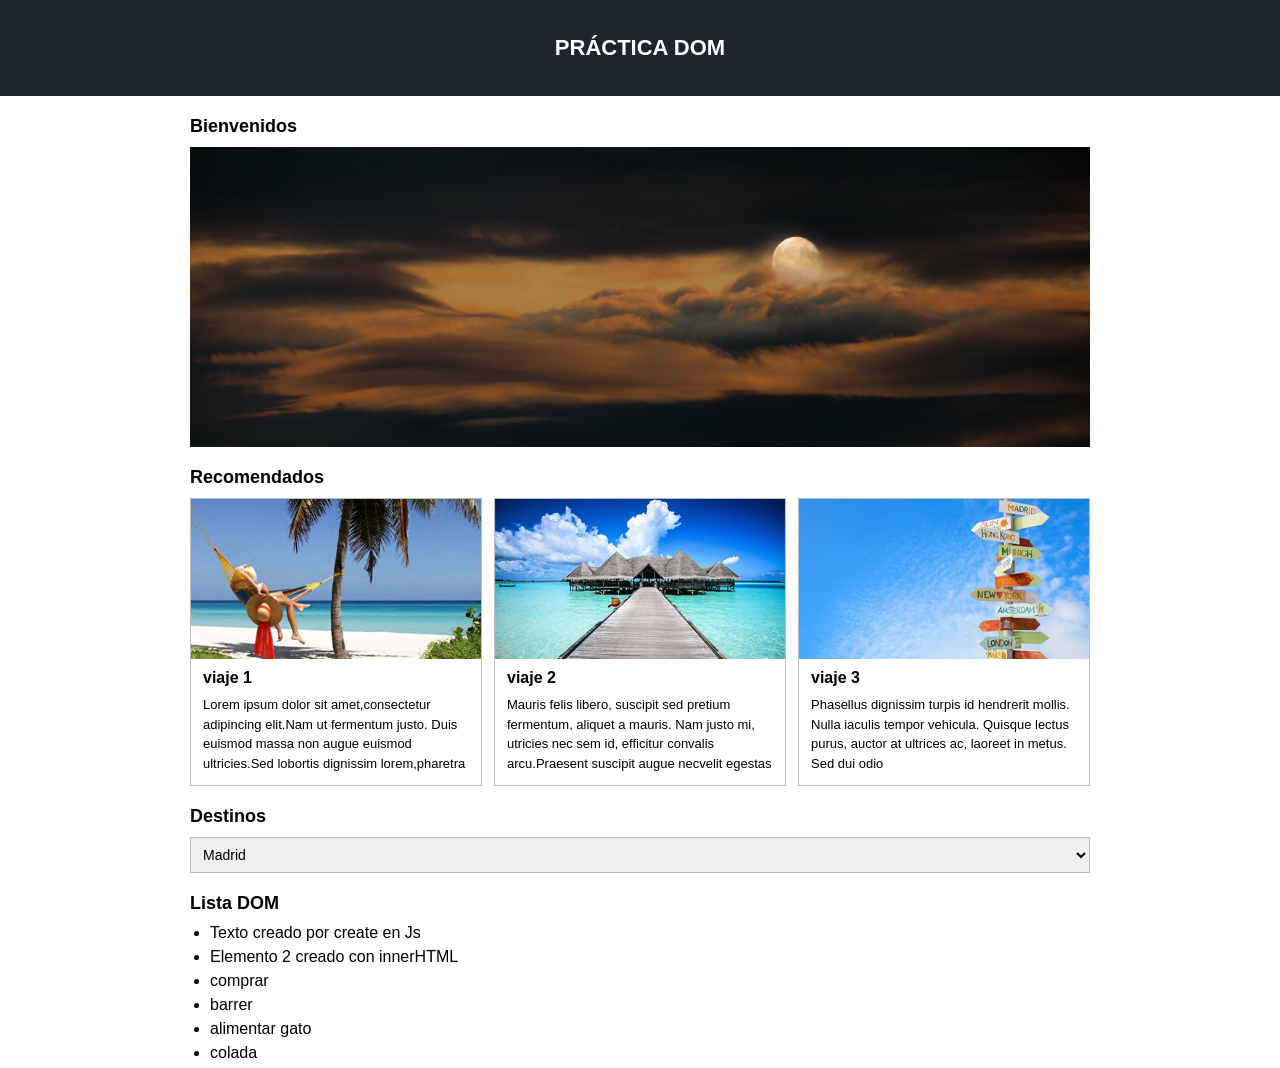
<file: index.html>
<!doctype html>
<html lang="es">
  <head>
    <meta charset="UTF-8" />
    <meta name="viewport" content="width=device-width, initial-scale=1.0" />
    <title>Pagina DOM</title>
    <link rel="stylesheet" href="styles.css" />
  </head>
  <body>
    <header>
      <h1>PRÁCTICA DOM</h1>
    </header>

    <main class="contenedor">
      <section class="bienvenida">
        <h2>Bienvenidos</h2>
        <article class="foto-princi">
          <!-- <img src="./assets/5.jpg" alt="foto amanecer" /> con JS -->
        </article>
      </section>

      <section class="recomendados">
        <h2>Recomendados</h2>
        <section class="fotos1">
          <!-- <article class="contenido">
                   con JS
         </article> -->
        </section>
      </section>

      <section class="destinos">
        <h2>Destinos</h2>
        <select id="opcion">
          <!--<option>
              con JS
                </option>-->
        </select>
      </section>
      <section class="lista-ejer">
        <h2>Lista DOM</h2>
        <ul id="lista-ul">
          <!-- dos elementos il dentro del ul con Js -->
        </ul>
      </section>
    </main>
<!--  <section class="lista-ejercicio">
    <h2>Lista DOM</h2>

    <ul id="lista-dom">
    </ul>

  </section> -->
    <footer></footer>
    <script src="scripts.js"></script>
  </body>
</html>
</file>
<file: styles.css>
:root{
    --grey: #1f252c;
    --white: #FFFFFF;
    --black: 	#000000;
    --soft-grey: 	#585858;
    --dim-grey: #bdbdbd;
}

* {
  margin: 0;
  padding: 0;
  box-sizing: border-box;
}

body {
   font-family: Arial, Helvetica, sans-serif;
  color: var(--black);
}

header {
  background-color: var(--grey);
  color: var(--white);
  text-align: center;
  padding: 35px 0;
  margin-bottom: 20px;
}

header h1 {
  font-size: 22px;
}

.contenedor {
  width: 900px;
  margin: 0 auto;
}

.bienvenida,
.recomendados,
.destinos {
  margin-bottom: 20px;
}

h2 {
  margin-bottom: 10px;
  font-size: 18px;
}

/* imagen principal */
.foto-princi img {
  width: 100%;
  height: 300px;
  object-fit: cover;
  display: block;
}

/* tarjetas */
.fotos1 {
  display: flex;
  gap: 12px;
  flex-wrap: wrap;
}

.contenido {
  width: 292px;
  border: 1px solid var(--dim-grey);
  padding-bottom: 12px;
}

.contenido img {
  width: 100%;
  height: 160px;
  object-fit: cover;
  display: block;
}

.contenido h3 {
  font-size: 16px;
  margin: 10px 12px 8px;
}

.contenido p {
  font-size: 13px;
  line-height: 1.5;
  margin: 0 12px;
}

/* Lista creada con js */
.lista-ejer {
  margin-top: 20px;
}

.lista-ejer ul {
  margin-top: 10px;
  padding-left: 20px;
}

.lista-ejer li {
  margin-bottom: 6px;
  font-size: 16px;
}

/* destinos */
.destinos label {
  display: block;
  margin-bottom: 8px;
  font-size: 14px;
}

#opcion {
  width: 100%;
  padding: 8px;
  font-size: 14px;
  border: 1px solid var(--dim-grey);

}
</file>
